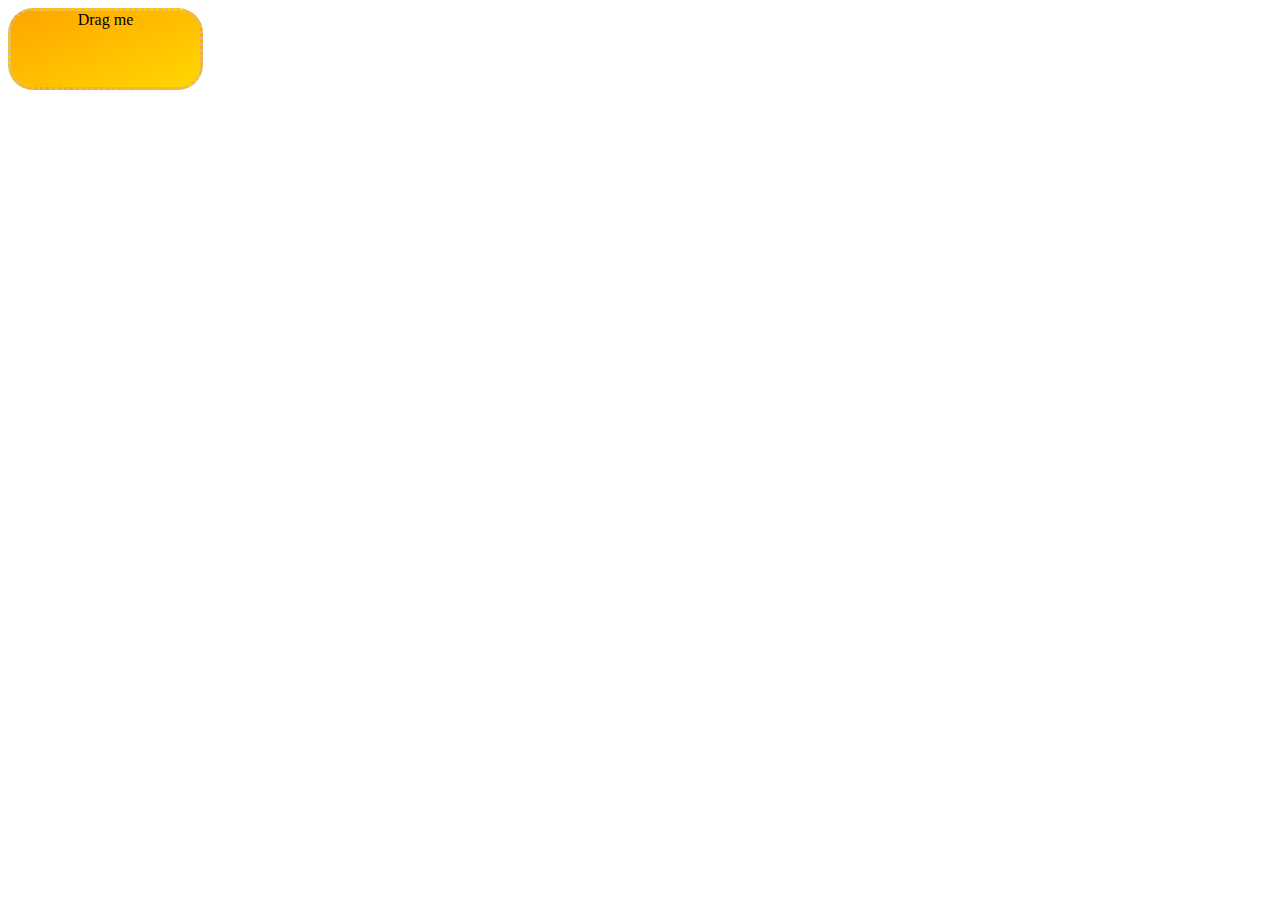
<file: JSre.html>
<!DOCTYPE html>
<html>
<head>
<title> JS</title>
<link rel="stylesheet" href="wbstyle.css">
<script> 
let x= 0;
let y= 0;

</script>
</head>
<body id="JS">
<div draggable="true" id="drag">
Drag me
</div>
</body>
</html>
</file>
<file: wbstyle.css>
html{
    scroll-behavior: smooth;
}
body::-webkit-scrollbar {
    width: 1em;
    border-radius: 25px;
    background: darkgray;
  }
   
  body::-webkit-scrollbar-track {
    box-shadow: inset 0 0 6px rgba(0, 0, 0, 0.3);
    border-radius: 25px;
    margin-top: 5cm;
    margin-bottom: 5cm;
    width: 10px;
  }
   
  body::-webkit-scrollbar-thumb {
    background-color:  #1a1a1a;
    outline: 1px solid slategrey;
    border-radius: 25px;
    width: 10px;
}
h1{
    text-align: center;
    color:darkred;
    font-family:Impact, Haettenschweiler, 'Arial Narrow Bold', sans-serif;
    font-weight: 1000;
}
h1:hover{
    text-align: center;
    width: fit-content;
    height: fit-content;
    margin-left: 40%;
    color:purple;
    cursor: grab;
}
a:link{
    color: black ;
    background-color: gray;
    text-decoration: none;
}
a:visited{
    color:purple;
}
a:hover{
    text-decoration: underline overline;
}
.body{
    text-align: center;
    color: red;
    font-size: bolder;
    font-family: Verdana, Geneva, Tahoma, sans-serif;
    line-height: 2.5em;
}
#mid{
    list-style-type: square;
}
nav{
    display: inline-block;
    overflow-y:hidden;
    position:fixed;
}
#top{
    margin-left: 0%;
    list-style-type: none;
    display: inline-block;
}

#index {
    background-image:  url("https://i.pinimg.com/originals/a8/e8/6e/a8e86e3b519f292aed11863816205ae9.gif");
    background-size: 100%;
    background-repeat: no-repeat;
    font-weight: 800, bold;
    background-attachment: fixed;
}
button{
    height: 1cm;
    width:2cm;
    background-color: greenyellow;
}
button:hover{
    cursor:cell;
}
#left{
    float:left;
    display: block;
    width: 8cm;
    max-height:14cm;
    height: 14cm;
    border: ridge burlywood;
    background-image:linear-gradient(to bottom right,lightcoral,white);
    border-style: dotted;
    border-radius: 10px;
    margin-right: 0px;
    overflow-y: scroll;
    text-align: justify;
    color: firebrick;
    font-family:-apple-system, BlinkMacSystemFont, 'Segoe UI', Roboto, Oxygen, Ubuntu, Cantarell, 'Open Sans', 'Helvetica Neue', sans-serif;
    margin-inline-end: 5px;
}
#left::-webkit-scrollbar{
    width: 5px;
}
#left::-webkit-scrollbar-track{
    border:solid lightcoral;
    border-radius: 5px ;
    box-shadow: inset 0 0 0 6px lightgray;
    background: transparent;
    margin-top: 2cm;
    margin-bottom: 2cm;
}
#left::-webkit-scrollbar-thumb{
    border-radius: 5px;
    box-shadow: inset 0 0 0 6px darkslategray ;
    outline: 1px solid slategray;
    size-adjust: 0 0 0 1;
    height: 0px;
}
#left::-webkit-scrollbar-thumb:hover{
    box-shadow: inset 0 0 0 6px slategray ;
    outline: darkgray;
}
#space{
    height: 20cm;
}
#scrollable{
    font: caption;
}
li span {
    position: relative;
    left: -6cm;
    color:blue;
  }
li{
    text-align: center;
    margin-left: 15cm;
}
#hide{
   float: left;
   position: relative;
   margin-bottom: -5cm;
   margin-left: 3cm;
   border-radius: 50px;
   opacity: calc(70%);
}
#drag{
    display: block;
    width: 5cm;
    height:2cm;
    border: ridge burlywood;
    background-image:linear-gradient(to bottom right,orange,gold);
    border-style: dotted;
    border-radius: 25px;
    margin: auto;
    text-align: center;
    position: absolute;
    user-select: none;
}
#drag:hover{
    cursor: move;
}
#JS{
    background-image: url("http://dabutcher.org/bgs/Moving%20Gif/green%20falls%202.gif");
    background-repeat: no-repeat;
    background-size: cover;
    background-size: 100%;
}
#bottom{
    margin-top: 25%;
    border: 2px blue;
    border-style: hidden;
    color: darkturquoise;
}
#about{
    color: darkblue;
    font-weight: bolder;
    font-size: larger;
}
</file>
